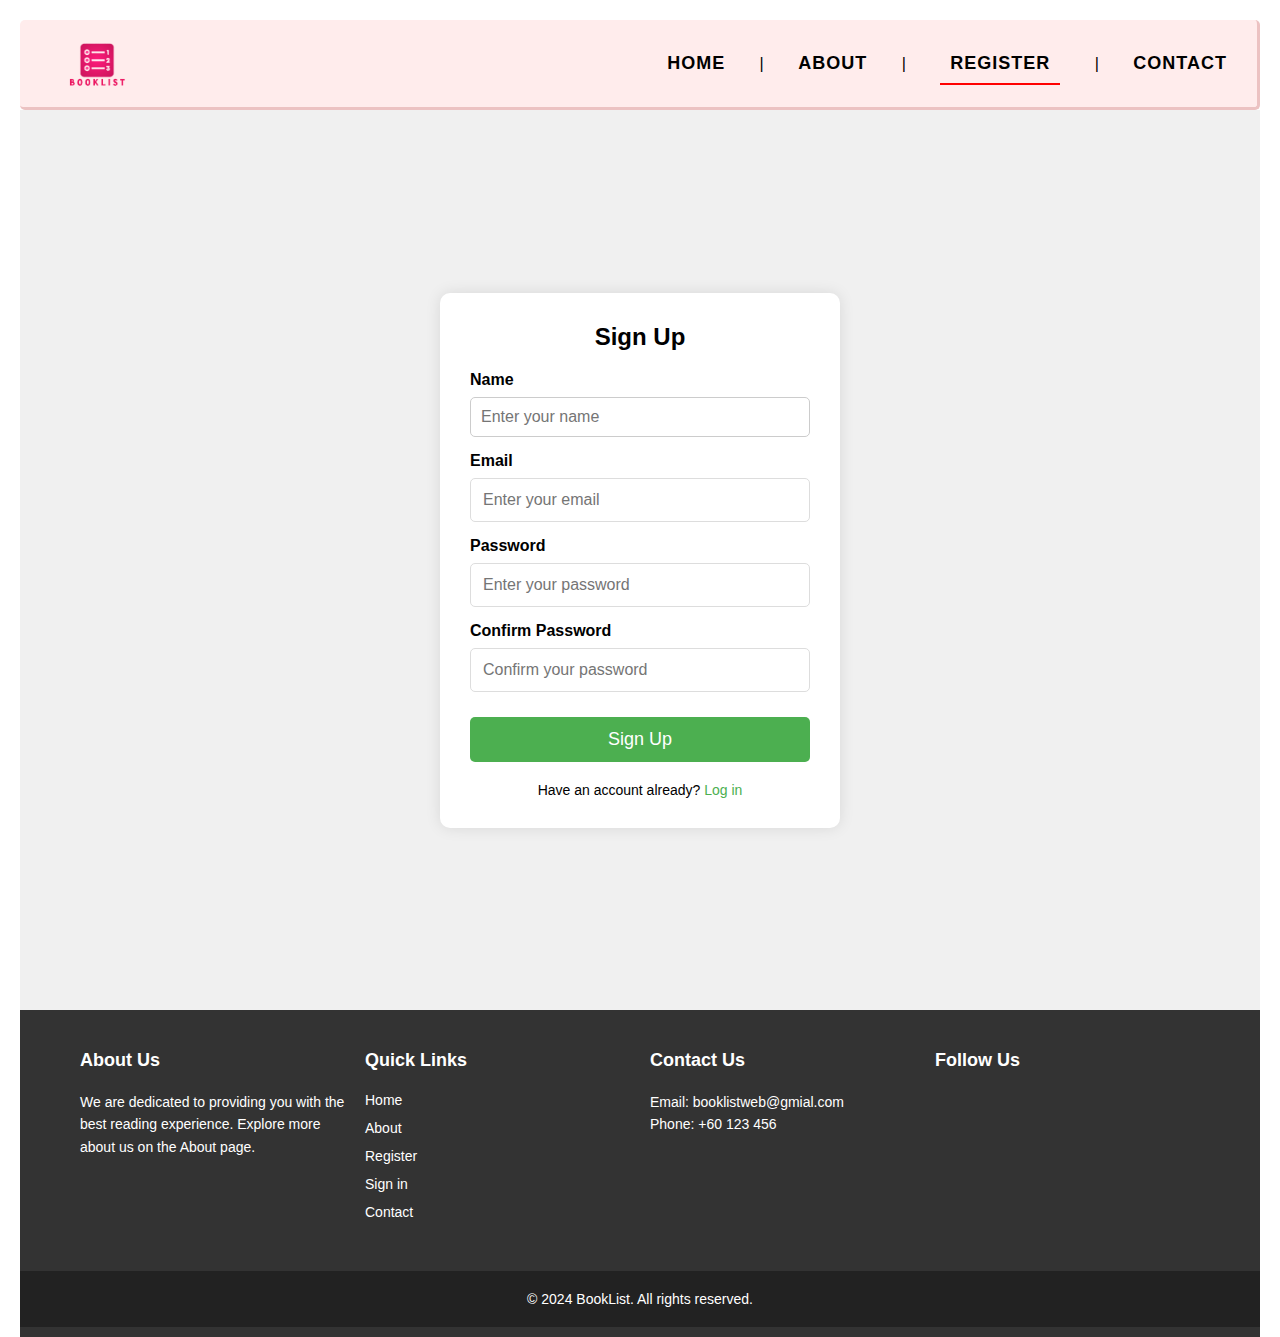
<file: registration.html>
<!DOCTYPE html>
<html lang="en">
  <head>
    <meta charset="UTF-8" />
    <meta name="viewport" content="width=device-width, initial-scale=1.0" />
    <title>BookList - Registration</title>
    <link rel="stylesheet" href="styles.css" />
  </head>
  <body>  
    <div class="navbar">
      <img class="logo" src="img/logo.png" alt="logo">
      <ul>
          <li><a href="index.html">HOME</a></li>
          <li>|</li>
          <li><a href="about.html">ABOUT</a></li>
          <li>|</li>
          <li><a class="active-status" href="registration.html">REGISTER</a></li>
          <li>|</li>
          <li><a href="contact.html">CONTACT</a></li>
      </ul>
  </div>
    <div class="signin-container">
      <form action="registration.php" method="post" class="signin-form">
        <h2>Sign Up</h2>

        <label for="name">Name</label>
        <input
          type="text"
          id="name"
          name="name"
          placeholder="Enter your name"
          required
        />

        <label for="email">Email</label>
        <input
          type="email"
          id="email"
          name="email"
          placeholder="Enter your email"
          required
        />

        <label for="password">Password</label>
        <input
          type="password"
          id="password"
          name="password"
          placeholder="Enter your password"
          required
        />

        <label for="confirm_password">Confirm Password</label>
        <input
          type="password"
          id="confirm_password"
          name="confirm_password"
          placeholder="Confirm your password"
          required
        />

        <p id="error-message" style="color: red"></p>
        <!-- Error message container -->

        <button type="submit" class="signin-btn">Sign Up</button>

        <p class="signup-link">
          Have an account already? <a href="signin.html">Log in</a>
        </p>
      </form>
    </div>
    <footer>
      <div class="footer-container">
          <div class="footer-column">
              <h3>About Us</h3>
              <p>We are dedicated to providing you with the best reading experience. Explore more about us on the About page.</p>
          </div>
          
          <div class="footer-column">
              <h3>Quick Links</h3>
              <ul>
                  <li><a href="index.html">Home</a></li>
                  <li><a href="about.html">About</a></li>
                  <li><a href="contact.html">Register</a></li>
                  <li><a href="contact.html">Sign in</a></li>
                  <li><a href="registeration.html">Contact</a></li>
              </ul>
          </div>
          
          <div class="footer-column">
              <h3>Contact Us</h3>
              <p>Email: booklistweb@gmial.com</p>
              <p>Phone: +60 123 456</p>
          </div>
          
          <div class="footer-column">
              <h3>Follow Us</h3>
              <div class="social-icons">
                  <a href="https://www.facebook.com/"><i class="fa-brands fa-facebook"></i></a>
                  <a href="https://www.twitter.com"><i class="fa-brands fa-square-twitter"></i></a>
                  <a href="https://www.instagram.com"><i class="fa-brands fa-instagram"></i></a>
              </div>
          </div>
      </div>
      
      <div class="footer-bottom">
          <p>&copy; 2024 BookList. All rights reserved.</p>
      </div>
  </footer>
  </body>
</html>
</file>
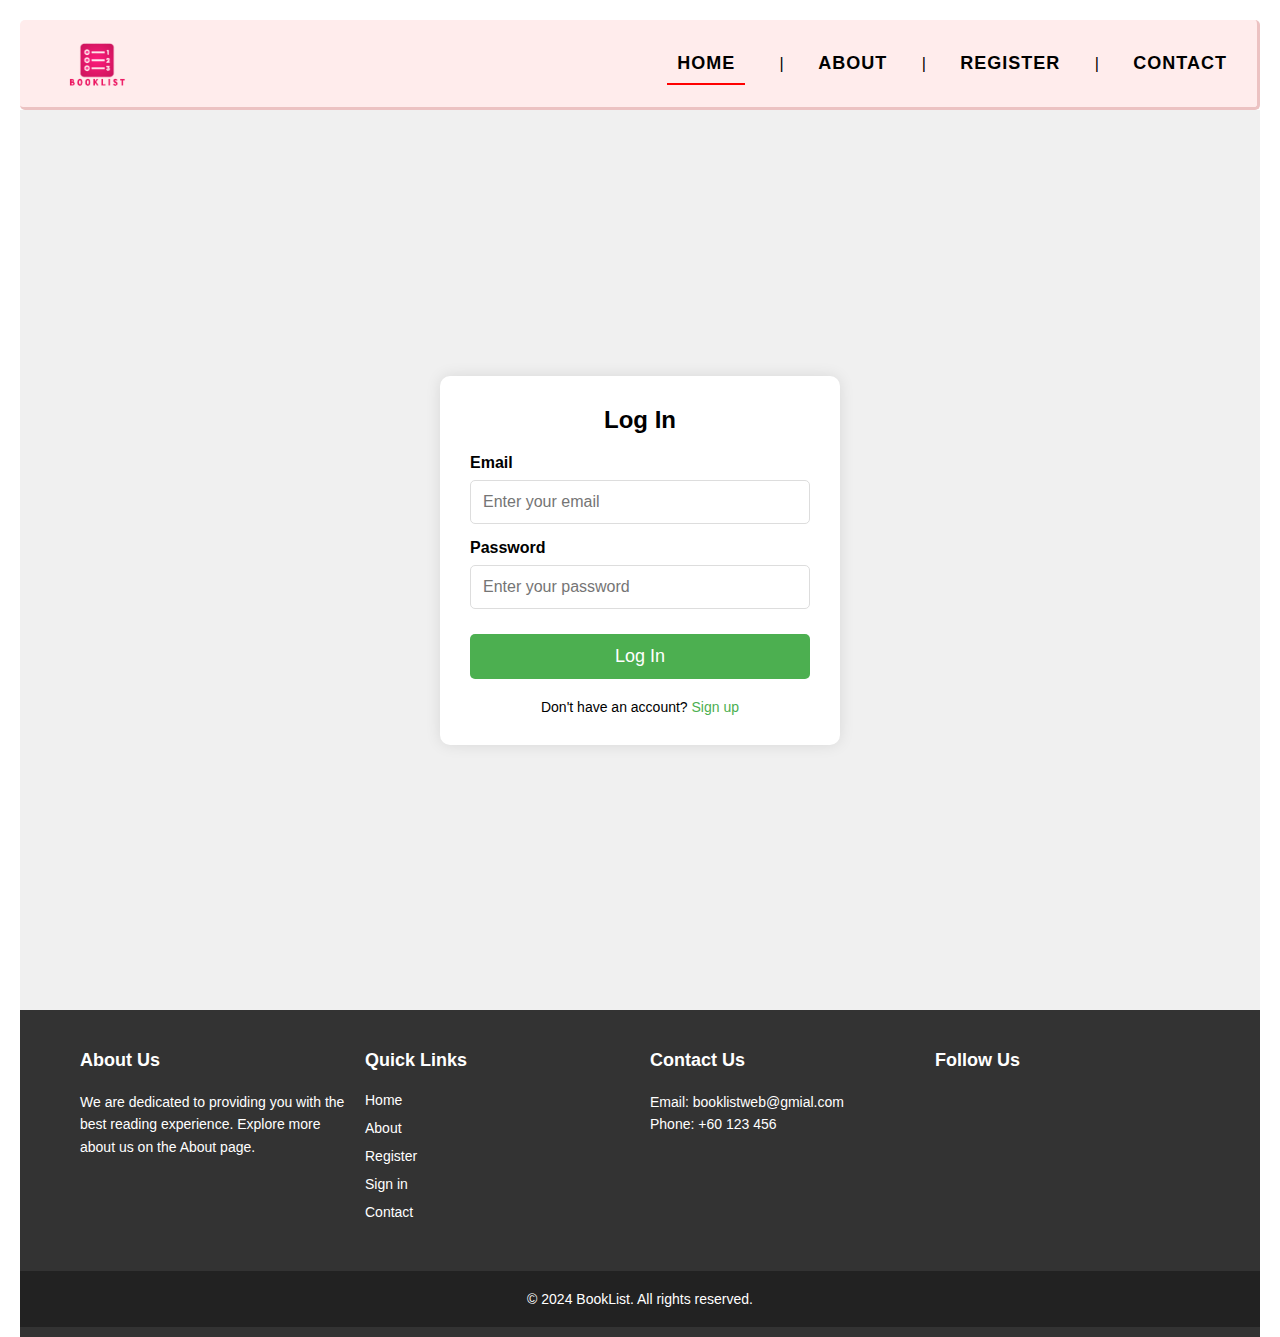
<file: signin.html>
<!DOCTYPE html>
<html lang="en">
  <head>
    <meta charset="UTF-8" />
    <meta name="viewport" content="width=device-width, initial-scale=1.0" />
    <title>BookList - Login</title>
    <link rel="stylesheet" href="styles.css" />
  </head>
  <body>
    <div class="navbar">
      <img class="logo" src="img/logo.png" alt="logo">
      <ul>
          <li><a class="active-status" href="index.html">HOME</a></li>
          <li>|</li>
          <li><a href="about.html">ABOUT</a></li>
          <li>|</li>
          <li><a href="registration.html">REGISTER</a></li>
          <li>|</li>
          <li><a href="contact.html">CONTACT</a></li>
      </ul>
  </div>
    <div class="signin-container">
      <form action="signin.php" method="post" class="signin-form">
        <h2>Log In</h2>

        <label for="email">Email</label>
        <input
          type="email"
          id="email"
          name="email"
          placeholder="Enter your email"
          required
        />

        <label for="password">Password</label>
        <input
          type="password"
          id="password"
          name="password"
          placeholder="Enter your password"
          required
        />

        <p id="error-message" style="color: red"></p>
        <!-- Error message container -->

        <button type="submit" class="signin-btn">Log In</button>

        <p class="signup-link">
          Don't have an account? <a href="registration.html">Sign up</a>
        </p>
      </form>
    </div>
    <footer>
      <div class="footer-container">
          <div class="footer-column">
              <h3>About Us</h3>
              <p>We are dedicated to providing you with the best reading experience. Explore more about us on the About page.</p>
          </div>
          
          <div class="footer-column">
              <h3>Quick Links</h3>
              <ul>
                  <li><a href="index.html">Home</a></li>
                  <li><a href="about.html">About</a></li>
                  <li><a href="contact.html">Register</a></li>
                  <li><a href="contact.html">Sign in</a></li>
                  <li><a href="registeration.html">Contact</a></li>
              </ul>
          </div>
          
          <div class="footer-column">
              <h3>Contact Us</h3>
              <p>Email: booklistweb@gmial.com</p>
              <p>Phone: +60 123 456</p>
          </div>
          
          <div class="footer-column">
              <h3>Follow Us</h3>
              <div class="social-icons">
                  <a href="https://www.facebook.com/"><i class="fa-brands fa-facebook"></i></a>
                  <a href="https://www.twitter.com"><i class="fa-brands fa-square-twitter"></i></a>
                  <a href="https://www.instagram.com"><i class="fa-brands fa-instagram"></i></a>
              </div>
          </div>
      </div>
      
      <div class="footer-bottom">
          <p>&copy; 2024 BookList. All rights reserved.</p>
      </div>
  </footer>
  </body>
</html>
</file>
<file: styles.css>
/*General Setting*/
*{
    padding: 0;
    margin: 0;
    font-family: "Fredoka", sans-serif;
    box-sizing: border-box;
}

body {
    width: 100%;
    height: 100vh;
    padding: 20px;
    background-color: white;
}

/*Navigation Bar Styling*/
.navbar{
    width: 100%;
    height: 10vh;
    margin: auto;
    padding: 5px 0;
    display: flex;
    align-items: center;
    justify-content: space-between;
    background-color: #ffecec;
    border-radius: 5px;
    border-bottom: 3px solid #ecc2c2;
    border-right: 3px solid #ecc2c2;
}

.logo { 
    width: 10%;
    cursor: pointer;
    padding-top: 10px;
    padding-left: 30px;
}

.navbar ul li{
    list-style: none;
    display: inline-block;
    margin: 0 30px 0 0;
    position: relative;
}

.navbar ul li a{
    font-family:'Franklin Gothic Medium', 'Arial Narrow', Arial, sans-serif;
    text-decoration: none;
    color: black;
    font-size: large;
    font-weight: bold;
    letter-spacing: 1px;
}

.navbar ul li a::after{
    content: "";
    position: absolute;
    background-color: red;
    height: 2px;
    width: 0;
    left: 0;
    bottom: -10px;
    transition: 0.3s;
}
.navbar ul li a.active-status {
    border-bottom: 2px solid red;
    padding: 10px;
}

.navbar ul li a:hover:after{
    width: 100%;
}

/* HOME Main Page*/
.main {
    margin-top: 10px;
    display: flex;
    align-items: center;
    justify-content: space-between;
    padding: 20px;
    height: 70vh;
    width: auto;
    background-image: url('img/homepage3.jpg');
    background-repeat: no-repeat;
    background-attachment: fixed;
    background-size: cover;
}

.row-1 {
    display: flex;
    justify-content: space-between;
    align-items: center;
    width: 100%;
    height: 110vh; 
}
.col-1 {
    width: 50%;
    align-items: center;
    justify-content: center;
}

.description {
    width: 50%;
    padding: 20px;
    color: white;
    text-align: center;
}

.description h1{
    font-family: "Caveat", cursive;
    font-size: 50px;
    margin-bottom: 30px;
}
.description p {
    font-size: 1rem;
    margin-bottom: 20px;
    line-height: 5vh;
}

/*Sign in button*/
.sign-in-btn {
    background-color: #4CAF50;
    color: white;
    padding: 7px 50px;
    font-size: 18px;
    border-radius: 5px; 
    cursor: pointer;
    transition: background-color 0.3s ease;
    text-decoration: none;
    justify-content: space-evenly;
}

.sign-in-btn:hover {
    background-color: #45a049; 
}

.sign-in-btn:active {
    background-color: #3e8e41; 
}

/*Registration HTML Form*/
.form-container {
    width: 100%;
    height: 100vh;
    display: flex;
    justify-content: center;
    align-items: center;
    background-color: #f7f7f7;
}

form {
    background-color: white;
    padding: 30px;
    border-radius: 10px;
    box-shadow: 0 0 10px rgba(0, 0, 0, 0.1);
    width: 400px;
}

form h2 {
    text-align: center;
    margin-bottom: 20px;
}

label {
    display: block;
    margin-bottom: 10px;
    font-weight: bold;
}

input[type="text"], input[type="email"], input[type="password"] {
    width: 100%;
    padding: 10px;
    margin-bottom: 15px;
    border: 1px solid #ddd;
    border-radius: 5px;
}

button:hover {
    background-color: #45a049;
}

#error-message {
    color: red;
    text-align: center;
    margin-top: 10px;
}

.already-have-acc{
    display: flex;
    justify-content: center;
}

/* Sign In HTML */
.signin-container {
    width: 100%;
    height: 100vh;
    display: flex;
    justify-content: center;
    align-items: center;
    background-color: #f0f0f0;
}

.signin-form {
    background-color: white;
    padding: 30px;
    border-radius: 10px;
    box-shadow: 0 0 15px rgba(0, 0, 0, 0.1);
    width: 400px;
    text-align: center;
}

.signin-form h2 {
    margin-bottom: 20px;
}

.signin-form label {
    display: block;
    text-align: left;
    margin-bottom: 8px;
    font-weight: bold;
}

.signin-form input[type="email"],
.signin-form input[type="password"] {
    width: 100%;
    padding: 12px;
    margin-bottom: 15px;
    border: 1px solid #ddd;
    border-radius: 5px;
    font-size: 16px;
}

.signin-btn {
    width: 100%;
    padding: 12px;
    background-color: #4CAF50;
    color: white;
    border: none;
    border-radius: 5px;
    cursor: pointer;
    font-size: 18px;
}

.signin-btn:hover {
    background-color: #45a049;
}

.signup-link {
    margin-top: 20px;
    font-size: 14px;
}

.signup-link a {
    text-decoration: none;
    color: #4CAF50;
}

.signup-link a:hover {
    text-decoration: underline;
}

/* Footer Styling */
footer {
    background-color: #333;
    color: white;
    padding: 30px 0 10px 0;
}

.footer-container {
    display: flex;
    justify-content: space-between;
    flex-wrap: wrap;
    padding: 0 50px;
}

.footer-column {
    flex: 1;
    min-width: 200px;
    margin: 10px;
}

.footer-column h3 {
    margin-bottom: 20px;
    font-size: 18px;
}

.footer-column p {
    font-size: 14px;
    line-height: 1.6;
}

.footer-column ul {
    list-style: none;
    padding: 0;
}

.footer-column ul li {
    margin-bottom: 10px;
}

.footer-column ul li a {
    color: white;
    text-decoration: none;
    font-size: 14px;
}

.footer-column ul li a:hover {
    text-decoration: underline;
}

.social-icons a {
    display: inline-block;
    margin-right: 10px;
    color: white;
    font-size: larger;
}

.social-icons a img {
    width: 24px;
    height: 24px;
}

.footer-bottom {
    text-align: center;
    padding: 20px 0;
    background-color: #222;
    margin-top: 30px;
}

.footer-bottom p {
    font-size: 14px;
}

/*Home Page card styling*/
.card-container-1 {
    position: absolute; 
    top: 80%; 
    left: 50%;
    transform: translateX(-50%); 
    display: flex;
    justify-content: space-around;
    z-index: 10; 
    margin-bottom: 20px;
    width: 80%; 
}
.card-container-2 {
    position: absolute; 
    top: 140%; 
    left: 50%;
    transform: translateX(-50%); 
    display: flex;
    justify-content: space-around;
    z-index: 10; 
    margin-bottom: 20px;
    width: 80%; 
}
.card {
    background-color: #f7f7f7;
    border-radius: 10px;
    box-shadow: 0 4px 8px rgba(0, 0, 0, 0.1);
    overflow: hidden;
    text-align: center;
    width: 300px;
}

.card img {
    width: 100%;
    height: 200px;
    object-fit: cover;
}

.text {
    padding: 15px;
}

.text h3 {
    font-size: 18px;
    font-weight: bold;
    color: #333;
}


/*Dashboard CSS*/
.dashboard-container {
    display: flex;
    height: 90vh;
}

.dashboard-sidebar {
    width: 250px;
    background-color: #ffecec;
    padding: 20px;
    display: flex;
    flex-direction: column;
    justify-content: space-between;
    border-radius: 10px;
}

.dashboard-profile {
    margin-top: 30px;
    text-align: center;
}

.isolated-form form{
    all: unset;
    display: block;
    padding: 10px;
}

.isolated-form form button{
    margin: 10px;
    padding: 5px 10px;
}

.dashboard-profile-img {
    width: 150px;
    height: 150px;
    border-radius: 50%;
    margin-bottom: 10px;
}

.dashboard-status {
    color: green;
    font-weight: bold;
    cursor: pointer;
}

.dashboard-nav-menu ul {
    list-style: none;
}
.logout-btn{
    all: unset; 
    display: inline; 
    padding: 5px; 
    background: none; 
    border: none;
    cursor: pointer; 
}
.logout-btn button{
    padding: 5px 10px;
}

.dashboard-nav-menu ul li {
    margin-bottom: 10px;
}

.dashboard-nav-menu ul li a {
    text-decoration: none;
    color: #333;
    font-size: 16px;
    padding: 10px;
    display: block;
}

.dashboard-nav-menu ul li a:hover {
    background-color: #ddd;
    border-radius: 5px;
}

.dashboard-content {
    flex-grow: 1;
    padding: 40px;
    background-color: #fff;
}

.dashboard-summarys {
    max-width: 800px;
}

h1 {
    font-size: 36px;
    margin-bottom: 10px;
}

.dashboard-summary-card {
    border: 1px solid #ddd;
    padding: 20px;
    border-radius: 10px;
    margin-top: 20px;
    background-color: #f9f9f9;
}

.dashboard-summary-img {
    width: 100%;
    height: auto;
    border-radius: 10px;
    margin-bottom: 15px;
}

h2 {
    font-size: 24px;
    margin-bottom: 10px;
}

p {
    font-size: 16px;
}

.dashboard-active {
    background-color: #ddd;     
    color: white; 
    border-radius: 5px; 
}
#dashboard-btn{
    padding: 5px 10px;
    background-color: #45a049;
    color: white;
    border: none;   
    border-radius: 4px;
    cursor: pointer;
}

/*Collection HTML*/
.collection-card {
    max-width: 540px;
    background-color: #ddd;
    border-radius: 8px;
    box-shadow: 0 4px 8px rgba(0, 0, 0, 0.1);
    overflow: hidden;
    margin: 20px;
    padding: 10px;
}

.collection-card-content {
    display: flex;
    flex-direction: row;
    background-color: #ddd;
    align-items: center;
}

.collection-card-image {
    flex: 1;
}
.collection-bold{
    font-weight: bold;
}

.collection-card-image img {
    width: 150px;
    height: 150px;
    object-fit: cover;
}

.collection-card-body {
    flex: 2;
    padding: 15px;
    background-color: #ddd;
}

.collection-card-body form{
    all: unset; 
    display: inline; 
    padding: 5px;
    background: none; 
    border: none;
    cursor: pointer; 
}
.collection-card-title {
    font-size: 1.25rem;
    font-weight: bold;
    margin-bottom: 10px;
}

.collection-card-text {
    font-size: 0.95rem;
    margin-bottom: 8px;
    color: #555;
}

.collection-text-muted {
    color: #888;
}

@media (max-width: 768px) {
    .collection-card-content {
        flex-direction: column;
    }
}

.edit-buttons {
    display: flex;           
    justify-content: space-between;  
    width: 200px;              
}

.edit-buttons button {
    padding: 10px 20px;
    background-color: #4CAF50;
    color: white;
    border: none;
    border-radius: 4px;
    cursor: pointer;
}

.edit-buttons button:hover {
    background-color: #0056b3;
}
.delete-btn {
    background-color: #e74c3c;
    color: white;
    border: none;
    padding: 8px 12px;
    cursor: pointer;
    border-radius: 4px;
}

.delete-btn:hover {
    background-color: #c0392b;
}

/*Addnew HTML*/ 
.review-container {
    display: flex;
    flex-wrap: wrap; 
    justify-content: space-evenly; 
}

#review-form{
    background-color: white;
    padding: 30px;
    border-radius: 10px;
    box-shadow: 0 0 10px rgba(0, 0, 0, 0.1);
    width: 800px;
}

h1 {
    font-size: 1.5rem;
    margin-bottom: 20px;
    text-align: center;
}

.review-group {
    margin-bottom: 15px;
}

.review-field {
    display: flex;
    flex-direction: column;
    flex: 1;
    margin-right: 10px;
}

label {
    margin-bottom: 5px;
}

input[type="text"],
input[type="date"],
textarea,
select {
    width: 100%;
    padding: 10px;
    border: 1px solid #ccc;
    border-radius: 4px;
}

textarea {
    resize: none;
}

.review-submit-btn {
    width: 100%;
    padding: 10px;
    background-color: #007BFF;
    color: white;
    border: none;
    border-radius: 4px;
    cursor: pointer;
    font-size: 1rem;
}

.review-submit-btn:hover {
    background-color: #0056b3;
}

@media (max-width: 768px) {
    .review-form-wrapper {
        width: 100%; 
    }
} 


/*Contact HTML*/
.outer-contact-container{
    display: flex;
}
.contact-form-container {
    max-width: 500px;
    margin: 50px auto;
}

h2 {
    text-align: center;
    margin-bottom: 20px;
}

label {
    display: block;
    margin-bottom: 5px;
    font-weight: bold;
}

input[type="email"], input[type="text"], textarea {
    width: 100%;
    padding: 10px;
    margin-bottom: 15px;
    border: 1px solid #ccc;
    border-radius: 5px;
    font-size: 16px;
}

#contactForm button {
    width: 100%;
    padding: 10px;
    background-color: #28a745;
    color: white;
    border: none;
    border-radius: 5px;
    font-size: 16px;
    cursor: pointer;
}

button:hover {
    background-color: #218838;
}

.error-message {
    color: red;
    font-weight: bold;
    display: none;
}

.success-message {
    color: green;
    font-weight: bold;
    display: none;
}

/*About HTML*/
.about-main{
    padding: 20px;
}

.about-main h1{
    font-family: caveat;
    font-size: 3rem;
}
.about-main h4{
    padding: 10px 0;
    font-size: 1.3rem;
}

.about-main p{
    letter-spacing: 0.3px;
    font-size: 1.1rem;
    line-height: 5vh;
    text-align: justify;
}
</file>
